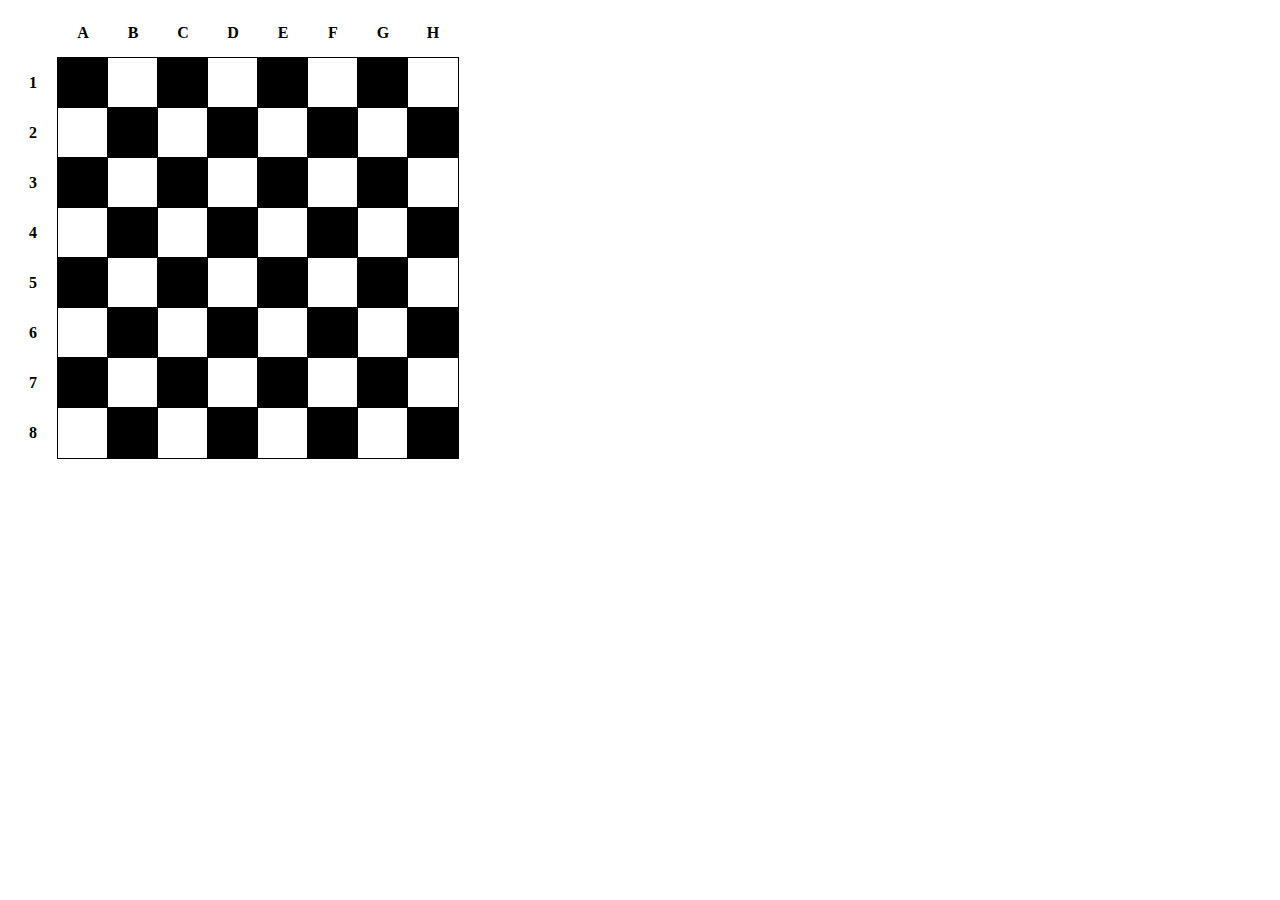
<file: lesson5/ex1/index.html>
<!DOCTYPE html>
<html lang="en">
  <head>
    <meta charset="UTF-8" />
    <meta http-equiv="X-UA-Compatible" content="IE=edge" />
    <meta name="viewport" content="width=device-width, initial-scale=1.0" />
    <link rel="stylesheet" href="style.css" />
    <title>Document</title>
  </head>
  <body>
    <div id="app"></div>
    <script src="script.js"></script>
  </body>
</html>
</file>
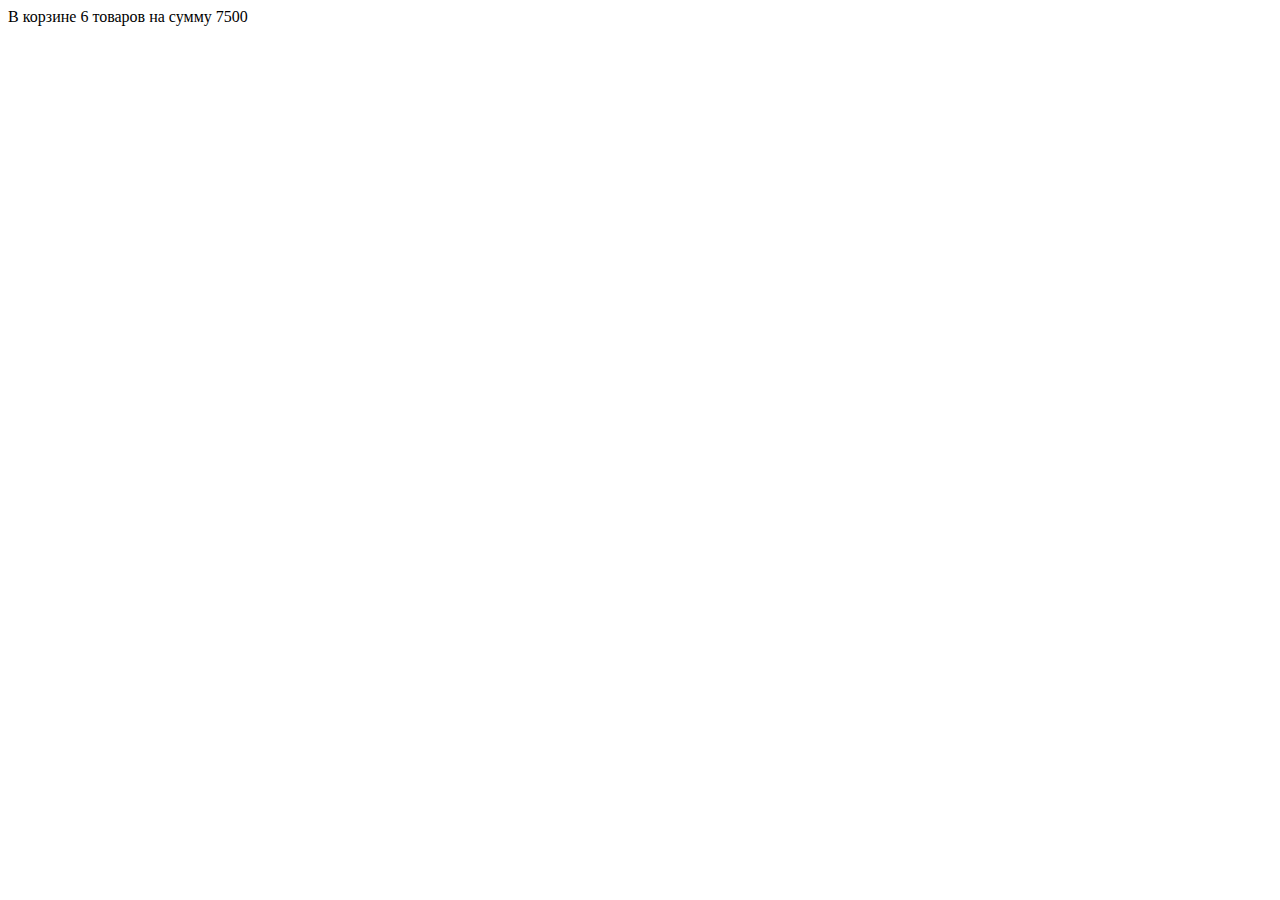
<file: lesson5/ex2/index.html>
<!DOCTYPE html>
<html lang="en">
  <head>
    <meta charset="UTF-8" />
    <meta http-equiv="X-UA-Compatible" content="IE=edge" />
    <meta name="viewport" content="width=device-width, initial-scale=1.0" />
    <title>Document</title>
  </head>
  <body>
    <div id="app"></div>
    <script src="script.js"></script>
  </body>
</html>
</file>
<file: lesson5/ex1/style.css>
#app {
  display: flex;
  flex-wrap: wrap;
  max-width: 460px;
}

.letterBlock {
  width: 50px;
  height: 50px;
  display: flex;
  justify-content: center;
  align-items: center;
}

.numBlock {
  height: 50px;
  width: 50px;
  display: flex;
  justify-content: center;
  align-items: center;
}

.blackSquare {
  width: 50px;
  height: 50px;
  background-color: black;
  outline: 1px solid #000;
}

.whiteSquare {
  width: 50px;
  height: 50px;
  background-color: white;
  outline: 1px solid #000;
}
</file>
